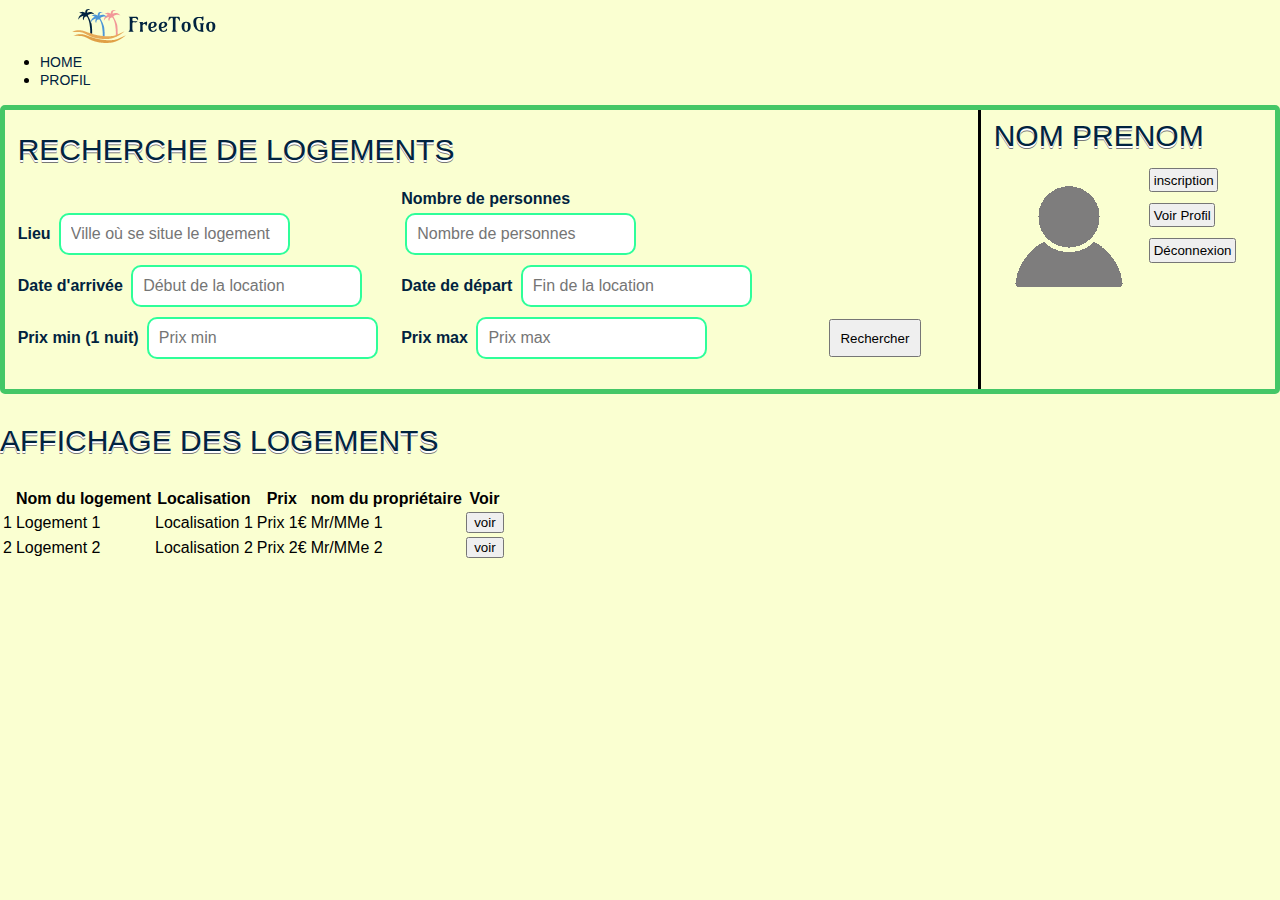
<file: public_html/index.html>
<!doctype html>
<html>
  <head>
    <title>FreeToGo</title>
    <!-- Redirection automatique vers la page de recherche-->
    <meta http-equiv="refresh" content="0; URL=recherche.html">
  </head>
  <body>

  </body>
</html>
</file>
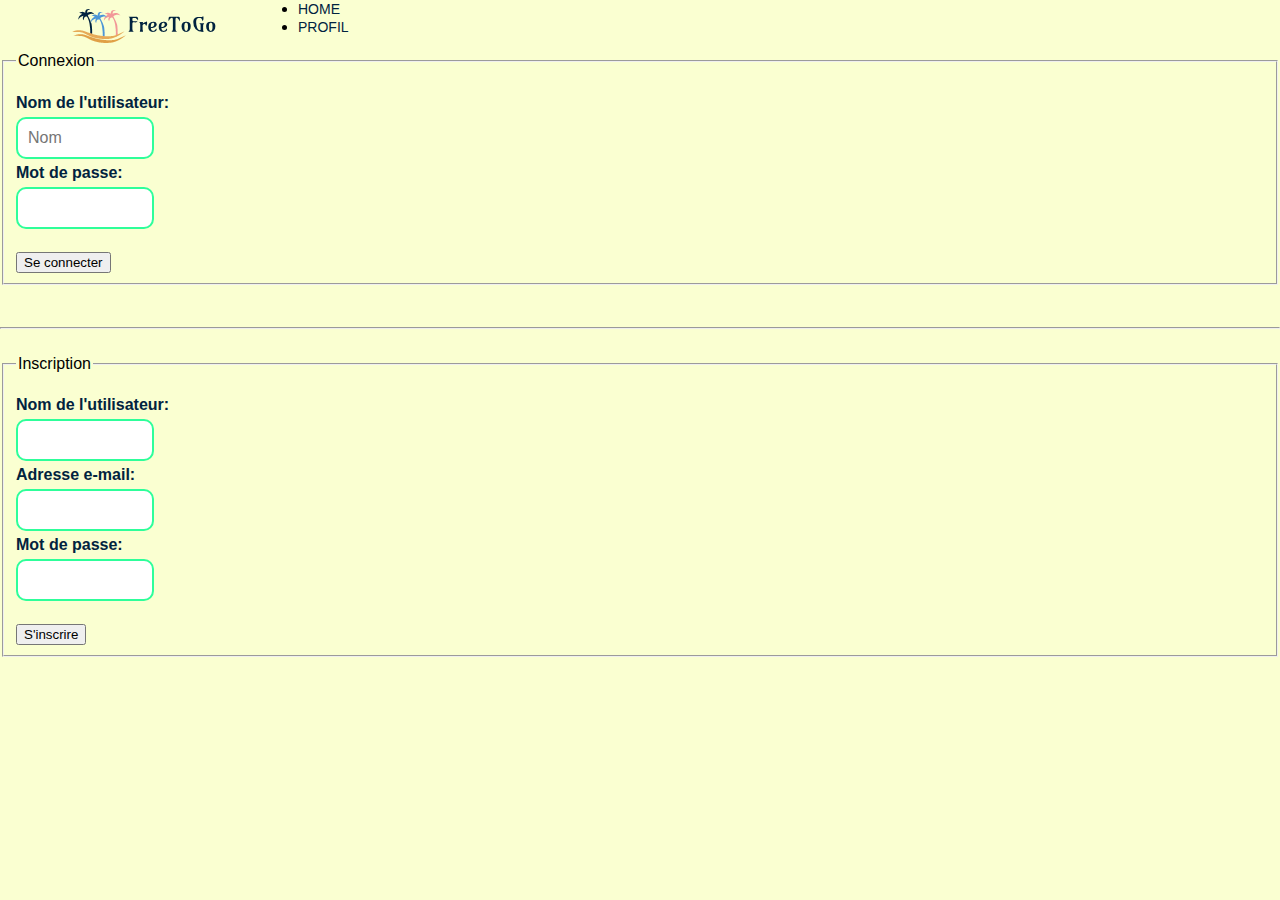
<file: public_html/connexion.html>
<!--DOCTYPE HTML-->
<HTML>
  <head>
    <meta http-equiv="Content-Type" content="text/html; charset=utf-8">
    <link rel="stylesheet" type="text/css" href="css/common.css">
    <title> Connexion </title>
  </head>
  <header>
    <div class="container">
      <img src="images/logo.png" alt="logo du site" class="logo" />
      <h1 class="logo"></h1>
      <nav>
        <ul>
          <li><a href="index.html">Home</a></li>
          <li><a href="profil.html">Profil</a></li>
        </ul>
      </nav>
    </div>
  </header>
  <body>
    <form action="connexion.php">
      <fieldset>
        <legend> Connexion </legend>
        <br/>
        <label> Nom de l'utilisateur: </label>
        <br/>
        <input type="text" name="nom" placeholder="Nom" size= "10"/>
        <br/>
        <label> Mot de passe: </label>
        <br/>
        <!-- Pourquoi le mot de passe ne ferait que 8 caracteres maximum ?? -->
        <input type="password" name="mdp" size="10" maxlength="8"/>
        <br/>
        <br/>
        <input type="submit" name="connexion" value= "Se connecter" />

      </fieldset>
    </form>

    <br/>
    <hr/>
    <br/>

    <form action="inscription.php">
      <fieldset>
        <legend> Inscription </legend>
        <br/>
        <label> Nom de l'utilisateur: </label>
        <br/>
        <input type="text" name="nom" size= "10"/>
        <br/>
        <label> Adresse e-mail: </label>
        <br/>
        <input type="text" name="mail" size= "10"/>
        <br/>
        <label> Mot de passe: </label>
        <br/>
        <input type="password" name="mdp" size="10" maxlength="8"/>
        <br/>
        <br/>
        <input type="submit" name="inscription" value= "S'inscrire" />
        <br/>
      </fieldset>
    </form>
  </body>


</HTML>
</file>
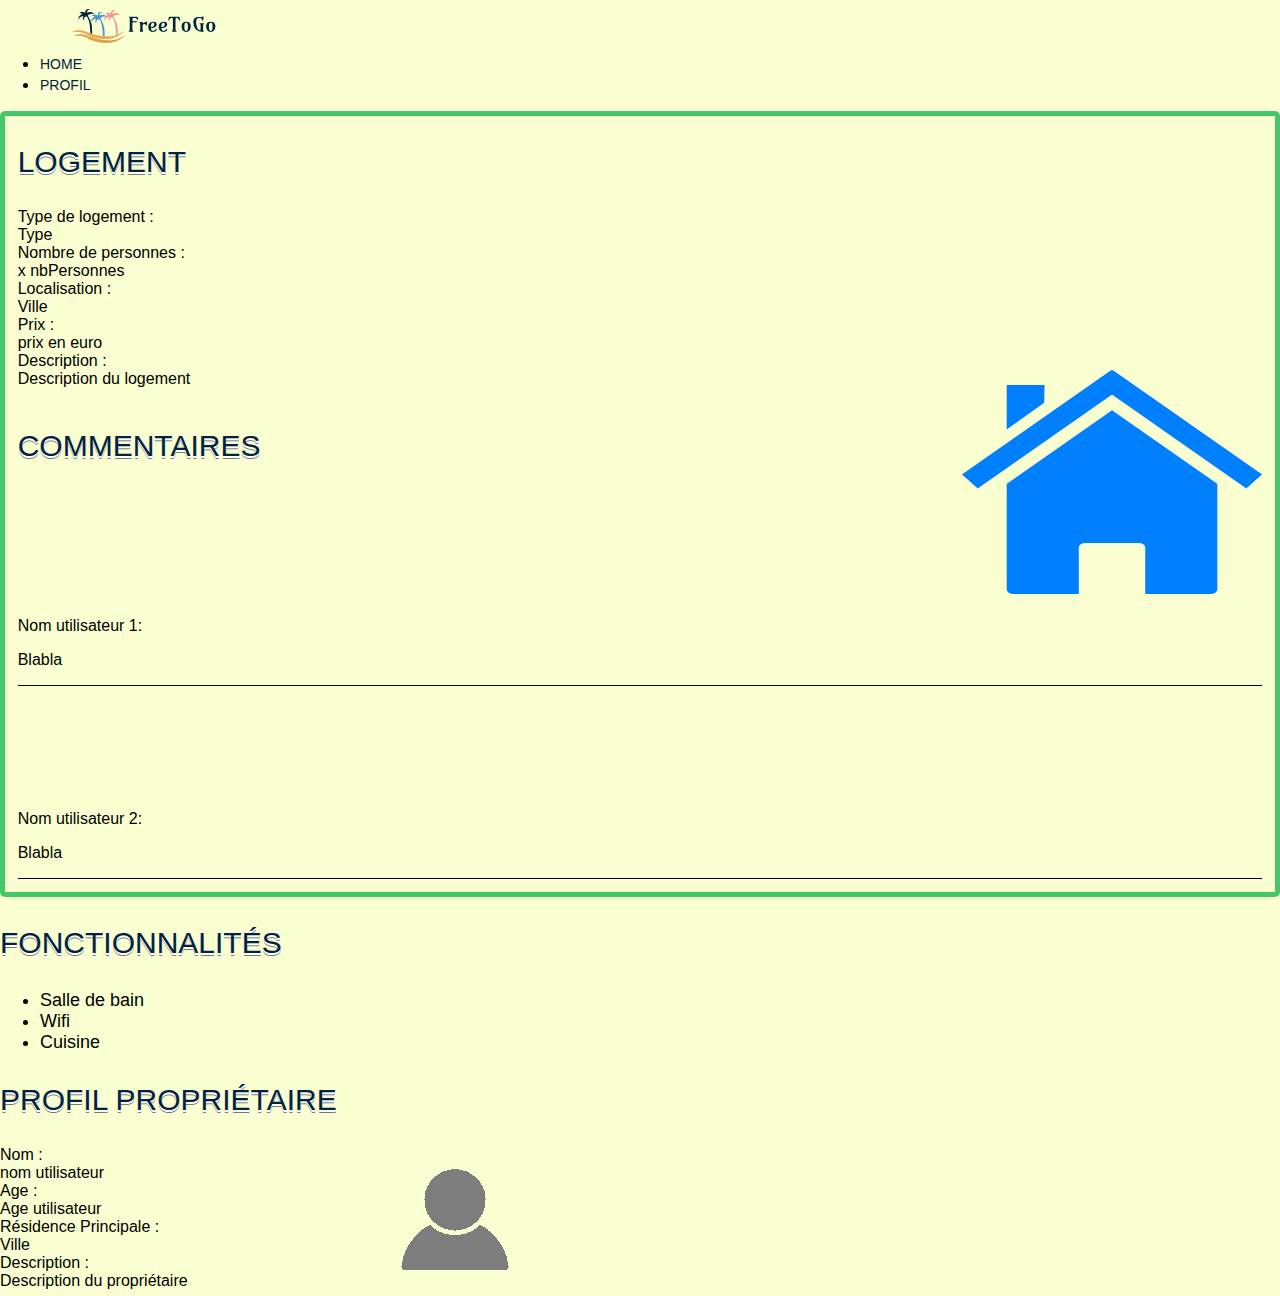
<file: public_html/pageLogement.html>
<!doctype html>
<html>
<head>
  <meta http-equiv="Content-Type" content="text/html; charset=utf-8">
  <link rel="stylesheet" type="text/css" href="css/common.css">
  <link rel="stylesheet" type="text/css" href="css/pageLogement.css">
  <title>FreeToGo</title>
</head>
<body>
  <header>
    <div class="container">
      <img src="images/logo.png" alt="logo du site" class="logo" />
      <h1 class="logo"></h1>
      <nav>
        <ul>
          <li><a href="index.html">Home</a></li>
          <li><a href="profil.html">Profil</a></li>
        </ul>
      </nav>
    </div>
  </header>
  <div id="container">
    <div id="div_logement" >
      <h2>Logement</h2>
      Type de logement :<br/>
      Type
      <br/>
      Nombre de personnes :<br/>
      x nbPersonnes
      <br/>
      Localisation :<br/>
      Ville
      <br/>
      Prix :<br/>
      prix en euro
      <br/>
      Description :<br/>
      Description du logement
      <img src="images/logement_default.png" style="float:right;" />
    </div>
    <div id="div_commentaire">
      <h2>Commentaires</h2>
      <div class="commentaire">
        Nom utilisateur 1:
        <p>Blabla</p>
      </div>
      <div class="commentaire">
        Nom utilisateur 2:
        <p>Blabla</p>
      </div>
    </div>
  </div>
  <div>
    <h2>Fonctionnalités</h2>
    <ul>
      <li class="checked">Salle de bain</li>
      <li class="unchecked">Wifi</li>
      <li class="checked">Cuisine</li>
    </ul>
  </div>
  <h2>Profil Propriétaire</h2>
  <div style="display:flex;">
    Nom :<br/>
    nom utilisateur
    <br/>
    Age :<br/>
    Age utilisateur
    <br/>
    Résidence Principale :<br/>
    Ville
    <br/>
    Description :<br/>
    Description du propriétaire
    <img src="images/profil_default.png" style="float:right;margin-left:15%;"/>
  </div>

</body>
</html>
</file>
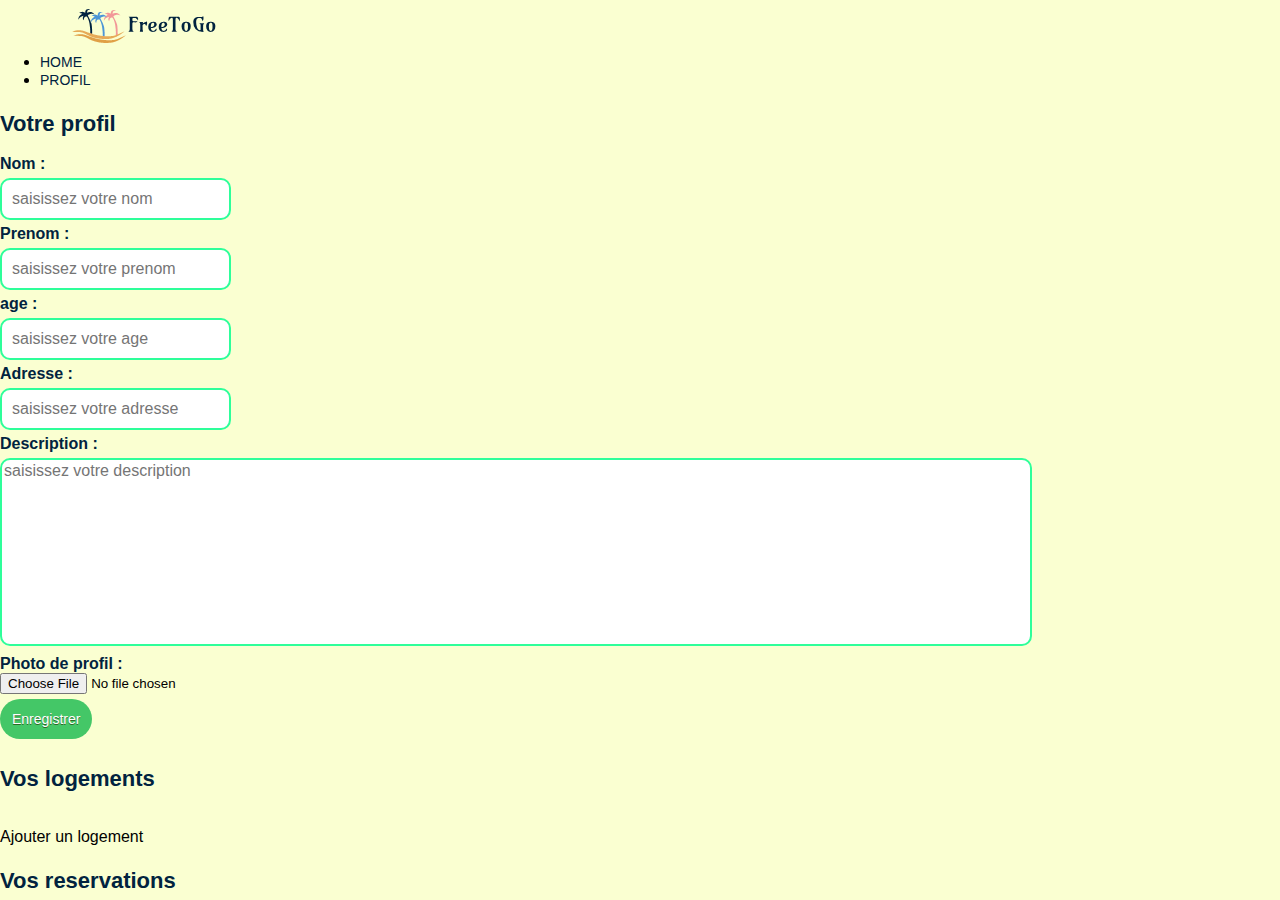
<file: public_html/profil.html>
<!doctype html>
<html>
<head>
  <meta http-equiv="Content-Type" content="text/html; charset=utf-8">
  <link rel="stylesheet" type="text/css" href="css/common.css">
  <title>FreeToGo</title>
</head>
<body>
  <header>
    <div class="container">
      <img src="images/logo.png" alt="logo du site" class="logo" />
      <h1 class="logo"></h1>
      <nav>
        <ul>
          <li><a href="index.html">Home</a></li>
          <li><a href="profil.html">Profil</a></li>
        </ul>
      </nav>
    </div>
  </header>

  <!--la partie pour modifier le profil de l'utilisateur -->

  <form>
    <h3> Votre profil </h3>
    <br/>
    <label>Nom : </label>
    <br/>
    <input type="text" name="nom" id="nom" placeholder="saisissez votre nom"/>
    <br/>
    <label>Prenom : </label>
    <br/>
    <input type="text" name="preNom" id="nom" placeholder="saisissez votre prenom"/>
    <br/>
    <label>age : </label>
    <br/>
    <input type="text" name="age" id="nom" placeholder="saisissez votre age"/>
    <br/>
    <label>Adresse : </label>
    <br/>
    <input type="text" name="adresse" id="nom" placeholder="saisissez votre adresse"/>
    <br/>
    <label>Description : </label>
    <br/>
    <textarea name="description" rows="10" cols="80" placeholder="saisissez votre description"></textarea>
    <br/>
    <label>Photo de profil : </label>
    <br/>
    <input type="file" name="photo" id="photo"/>
    <br/>

    <input type="submit" class="bouton" name="Enregistrer" value="Enregistrer"/>
  </form>

  <!--la partie pour ajouter un logement a louer sur le site -->

  <section>
    <h3> Vos logements </h3>
    <br/>
    <!-- il faudra faire un tableau en PHP avec un tableau du modele si dessous :
    <thead> <td colspan="2"> Logements </thead>
    <table>
    <tbody>
    <tr> <td> logement 1 </td>
    <td> <input type="submit" class="bouton" name="Enregistrer" value="voir"/> </td>
  </tr>
  <tr> <td> logement 2 </td>
  <td> <input type="submit" class="bouton" name="Enregistrer" value="voir"/> </td>
</tr>
</tbody>
</table>
-->
<br/>
<a href"ajoutLogement.html" id="lienAjoutLogement">Ajouter un logement</a>
</section>

<!-- la partie pour voir les réservations -->

<section>
  <h3> Vos reservations </h3>
  <!-- il faudra faire  une liste avec les reservations et un bouton qui permet d'ajouter un commentaire -->
</section>

</body>
</html>




<!-- form pour interaction avec utilisateur -->
</file>
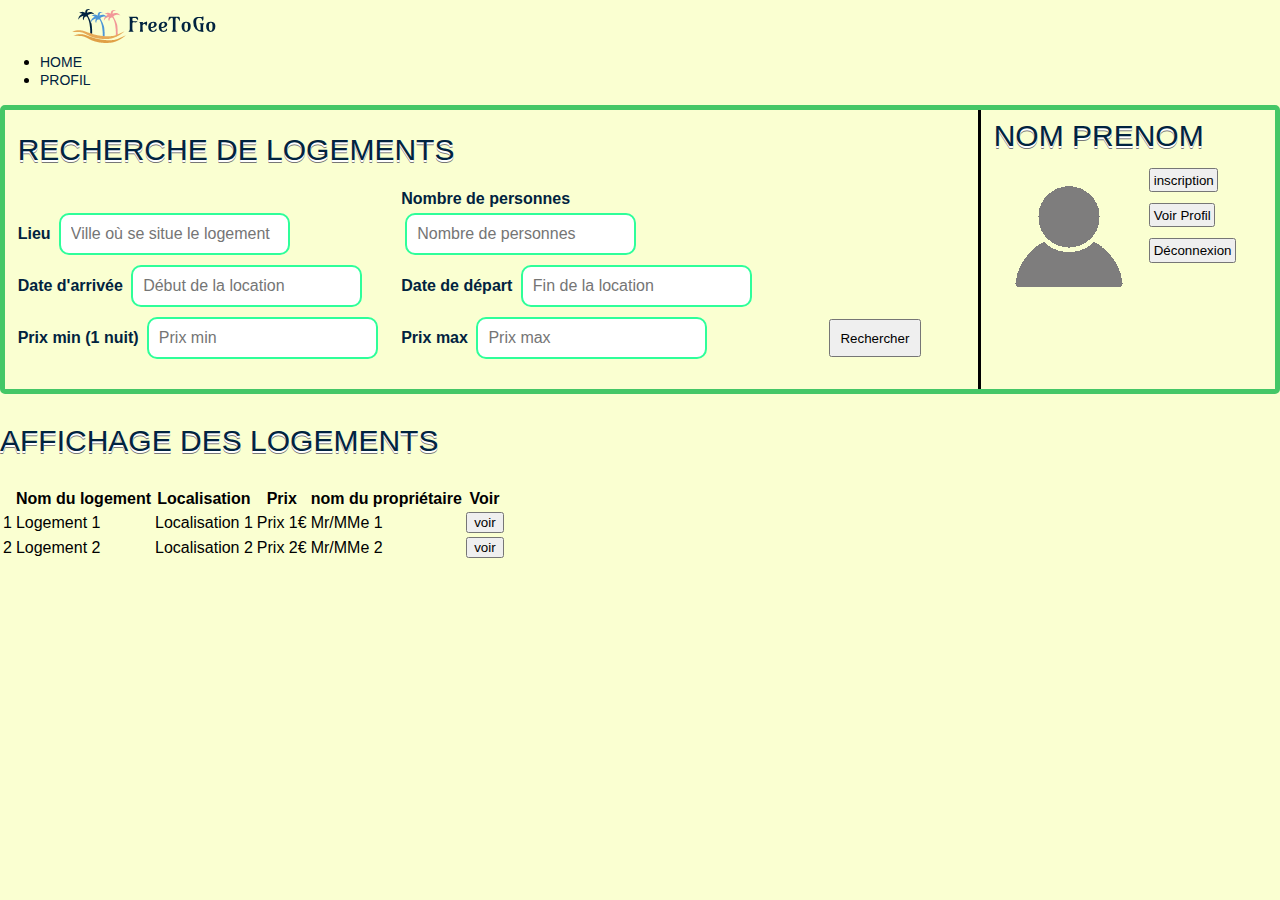
<file: public_html/recherche.html>
<!doctype html>
<html>
<head>
  <meta http-equiv="Content-Type" content="text/html; charset=utf-8">
  <link rel="stylesheet" type="text/css" href="css/common.css">
  <link rel="stylesheet" type="text/css" href="css/recherche.css">
  <title>FreeToGo</title>
</head>
<body>
  <header>
    <div class="container">
      <img src="images/logo.png" alt="logo du site" class="logo" />
      <h1 class="logo"></h1>
      <nav>
        <ul>
          <li><a href="index.html">Home</a></li>
          <li><a href="profil.html">Profil</a></li>
        </ul>
      </nav>
    </div>
  </header>
  <div id="container">
    <div id="recherche">
      <h2>Recherche de logements</h2>
      <form action="">
        <div id="col_gauche">
          <label>Lieu</label>
          <input type="text" name="lieu" placeholder="Ville où se situe le logement"/>
          <br/>
          <label>Date d'arrivée</label>
          <input type="text" name="DateDebut" placeholder="Début de la location"/>
          <br/>
          <label>Prix min (1 nuit)</label>
          <input type="text" name="prixMin" placeholder="Prix min" />
        </div>
        <div id="col_droite">
          <label>Nombre de personnes</label>
          <input type="text" name="nbPersonnes" placeholder="Nombre de personnes"/>
          <br/>
          <label>Date de départ</label>
          <input type="text" name="DateFin" placeholder="Fin de la location"/>
          <br/>
          <label>Prix max</label>
          <input type="text" name="prixMax" placeholder="Prix max"/>
        </div>
        <input type="submit" name="rechercher" class="boutton" value="Rechercher" />
      </form>
    </div>
    <div id="profil">
      <!-- Code a remplacer par du php -->
      <h2>Nom Prenom</h2>
      <img id="imageProfil" src="images/profil_default.png" alt="image de profil" />
      <!-- Le boutton inscription ne devrait apparaitre que si l'utilisateur n'est pas connecté avec du php -->
      <form action="inscription.html">
        <input type="submit" value="inscription" class="boutton"/>
      </form>
      <form action="profil.html">
        <input type="submit" value="Voir Profil" class="boutton"/>
      </form>
      <!-- Le boutton déconnection ne devrait apparaitre que si l'utilisateur est connecté avec du php -->
      <form action="deconnexion.php">
        <input type="submit" value="Déconnexion" class="boutton"/>
      </form>
    </div>
  </div>
  <h2>Affichage des logements</h2>
  <table>
    <tr>
      <th></th>
      <th>Nom du logement</th>
      <th>Localisation</th>
      <th>Prix</th>
      <th>nom du propriétaire</th>
      <th>Voir</th>
    </tr>
    <!-- La partie ci dessous sera génrée par du php -->
    <tr>
      <td>1</td>
      <td>Logement 1</td>
      <td>Localisation 1</td>
      <td>Prix 1€</td>
      <td>Mr/MMe 1</td>
      <td>
        <form action="pageLogement1.html"><input type="submit" value="voir" />
        </form>
      </td>
    </tr>
    <tr>
      <td>2</td>
      <td>Logement 2</td>
      <td>Localisation 2</td>
      <td>Prix 2€</td>
      <td>Mr/MMe 2</td>
      <td>
        <form action="pageLogement2.html"><input type="submit" value="voir" />
        </form>
      </td>
    </tr>
    <!-- Fin partie générée par php -->
  </table>
</body>
</html>
</file>
<file: public_html/css/common.css>
:root {
  --main-font-family:"Segoe UI","Helvetica Neue",Arial,sans-serif;
  --main-vertFonce :   #44c767;
  --main-vertClair :   #2efe9a;
  --main-bleuFonce :   #01233f;
}

body {
  background: #FAFFD1;
  font-family: var(--main-font-family);
  font-weight: 400;
  margin:0;
}

#container {
  border: 5px solid var(--main-vertFonce);
  border-radius: 5px;
  margin-top: 15px;
  margin-bottom: 15px;
}

h1{
  display: inline;
}

h2 {
  margin-bottom: 2%;
  margin-top: 2%;
  color: var(--main-bleuFonce);
  font-weight: normal;
  font-family: var(--main-font-family);
  font-size: 30px;
  line-height: 42px;
  text-transform: uppercase;
  text-shadow: 0 2px white, 0 3px #777;
  text-align: left;
}

h3 {
  margin-bottom: 0%;
  color: var(--main-bleuFonce);
  font-family: var(--main-font-family);
  font-size: 22px;
  text-align: left;
}

img {
  float: left;
}


.boutton {
  margin: 2%;
  padding: 1%;
}


.logo {
  float: center;
  padding: 5px 0;
  margin-left: 70px;
  margin-right: 70px;
}

/*gestion de la barre de menu*/
.navbar {
  overflow: hidden;
  position: fixed;
  top: 0;
  width: 100%;
  background-color: var(--main-vertFonce);
  margin-bottom:5px;
}


.navbar  ul {
  margin: 0;
  padding: 0;
}

.navbar  li {
  display: inline-block;
  margin-left: 70px;
  padding-top: 20px;
  position: relative;
  color: var(--main-bleuFonce);
  font-weight: bold;
  font-family: var(--main-font-family);
}

nav  a {
  color: var(--main-bleuFonce);
  text-decoration: none;
  text-transform: uppercase;
  font-size: 14px;
}


nav  a::before {
  content: '';
  display: block;
  height: 5px;
  background-color: var(--main-bleuFonce);
  position: absolute;
  top: 0;
  width: 0%;
  transition: all ease-in-out 300ms;
}

nav   a:hover::before {
  width: 100%;
}

/*gere les boutons du site (change de couleur lorsque l'on passe la
souris dessus) */
.bouton {
  margin-top:5px;
  margin-bottom:5px;
  background-color:var(--main-vertFonce);
  -moz-border-radius:20px;
  -webkit-border-radius:20px;
  border-radius:20px;
  border:1px ;
  cursor:pointer;
  color:#ffffff;
  font-family: var(--main-font-family);
  font-size:14px;
  padding:12px 12px;
  text-shadow:0px 1px 0px #2f6627;
}
.bouton:hover {
  background-color:#2efe9a;
  color: var(--main-bleuFonce);
}
.bouton:active {
  position:relative;
  top:1px;
}


/*creation d'une bordure arrondi pour les inputs*/
input[type="text"], input[type="password"],input[type="number"],input[type="date"]{
  border-radius: 10px;
  padding: 10px ;
  font-family: var(--main-font-family);
  font-size: 1em;
  margin-top:5px;
  margin-bottom:5px;
  border: solid 2px var(--main-vertClair);;
}

textarea{
  border-radius: 10px;
  font-family: var(--main-font-family);
  font-size: 1em;
  margin-top:5px;
  margin-bottom:5px;
  border: solid 2px var(--main-vertClair);
  resize: none;
  width: 80%;
}

/* style du cadre pour la connexion, inscription et le poste  d'un commentaire*/
.login-cadre {
  z-index: 1;

  max-width: 360px;
  background-image: radial-gradient(circle at center, #FAFFD1, #c9ffc4);
  margin: 0 auto 100px;
  -moz-border-radius:20px;
  -webkit-border-radius:20px;
  border-radius:20px;
  padding: 45px;
  text-align: center;
  box-shadow: 0 0 20px 0 rgba(0, 0, 0, 0.2), 0 5px 5px 0 rgba(0, 0, 0, 0.24);
}

.main{
  margin: 30px;
  padding: 16px;
}


.photo {
  border-radius: 8px;
  display: block;
  margin-left: auto;
  margin-right: auto;
  width: 200px;
  height:200px;

}

.photo_profil {
  border-radius: 8px;
  display: block;
  margin-left: auto;
  margin-right: auto;
  width:  200px;
  height: 200px;

}

label
{
  font-family: var(--main-font-family);
  color: var(--main-bleuFonce);
  font-weight: bold;
}

/*classe pour les tableaux du site. Les couleurs des lignes sont différentes
selon si c'est une ligne paire ou impaire. La couleur d'une ligne change si on
passe la souris dessus*/
.tableaux {
  font-family: var(--main-font-family);
  border-collapse: collapse;
  width: 100%;
}

.tableaux table {
  border-collapse: collapse;
  width: 100%;
}

.tableaux td {
  text-align: center;
  padding: 2px;
  border: 1px solid #ddd;
}

.tableaux tr:nth-child(even) { background-color: #E0EAD0 }
.tableaux tr:nth-child(odd) { background-color:   #b3ffbc }
.tableaux tr:hover { background-color: #faffd1 }

.tableaux th {
  background-color: var(--main-vertFonce);
  color: white;
  border: 1px solid #ddd;
  text-align: center;
  padding: 5px;
}

/*classe pour afficher des messages d'alerte*/
#alertErreur {
  padding: 15px;
  background-color: #F12525;
  color: white;
  margin: 1%;
}

#alertSucces{
  padding: 15px;
  background-color: var(--main-vertFonce);
  color: white;
  margin: 1%;
}

.closebtn {
  color: white;
  font-weight: bold;
  float: right;
  cursor: pointer;
  transition: 0.3s;
  font-size: 20px;
  line-height: 20px;
}

.closebtn:hover {
  color: var(--main-bleuFonce);
}

/*classe utilisé pour la disposition d'éléments sur une même ligne avec
plusieurs colonnes*/
.ligne {
  display: flex;
}

.colonne {
  flex: 50%;
  float: left;
}
</file>
<file: public_html/css/pageLogement.css>
sql#container {
  display: flex; /* Permet de mettre le bloc recherche et profil l'un à coté de l'autre */
  border-style: solid;

}
#div_logement {
  margin-right: 0%; /* Espace le bloc recherche du bloc profil */


  padding : 1%; /* Pour que le cadre ne soit pas collé au texte */
  /*width: 70%;*/
  padding-top: 0%; /* Il y a deja la border du h2 donc pas besoin de rajouter */
  /*flex-grow: 1; *//* Le bloc profil rempli son espace (sinon il y a des retours à la ligne inutils) */
}
#div_commentaire {
  /*flex-grow: 1;*/ /* Le bloc profil rempli son espace (sinon il y a des retours à la ligne inutils) */
  border-style: none;
  padding : 1%; /* Pour que le cadre ne soit pas collé au texte */
  padding-top: 0%; /* Il y a deja la border du h2 donc pas besoin de rajouter */
}

.commentaire {
  padding-top: 10%;
  border-bottom-style: solid;
  border-width: thin;
}

#liste_fonctionnalites {
  list-style: none;
}

#liste_fonctionnalites li::before{
  font-size: 170%;
  padding-right: 5px;
}

#liste_fonctionnalites li.checked::before{
  content: "☑";
}
#liste_fonctionnalites li.unchecked::before{
  content: "▢";
}


.attribut {
  margin : 1%;
  font-size: large;
}

#description_proprietaire .attribut {
  text-align: center;
}

li{
  font-size : large;
}

.champLogement {
  border: solid 2px var(--main-vertFonce);
  border-style:dashed;;
  display: table;
  padding: 1%;
}

#container .colonne {
  border-right-style: solid;
  border-color: #44c767;
}
</file>
<file: public_html/css/recherche.css>
:root {
  --main-font-family:"Segoe UI","Helvetica Neue",Arial,sans-serif;
  --main-vertFonce :   #44c767;
  --main-vertClair :   #2efe9a;
  --main-bleuFonce :   #01233f;
}

#container {
  display: flex; /* Permet de mettre le bloc recherche et profil l'un à coté de l'autre */
  border-style: solid;
}
#recherche {
  margin-right: 0%; /* Espace le bloc recherche du bloc profil */
  border-right-style: solid;
  padding : 1%; /* Pour que le cadre ne soit pas collé au texte */
  width: 70%;
  padding-top: 0%; /* Il y a deja la border du h2 donc pas besoin de rajouter */
  flex-grow: 1; /* Le bloc profil rempli son espace (sinon il y a des retours à la ligne inutils) */
}
#profil {
  flex-grow: 1; /* Le bloc profil rempli son espace (sinon il y a des retours à la ligne inutils) */
  border-style: none;
  padding : 1%; /* Pour que le cadre ne soit pas collé au texte */
  padding-top: 0%; /* Il y a deja la border du h2 donc pas besoin de rajouter */
}

/* Pour mettre les deux blocs de recherche côte à côte */
#col_droite {
  display:inline-block;
}
#col_gauche {
  display: inline-block;
  width: 40%;
}

input {
  margin-left: 1%;
}
</file>
